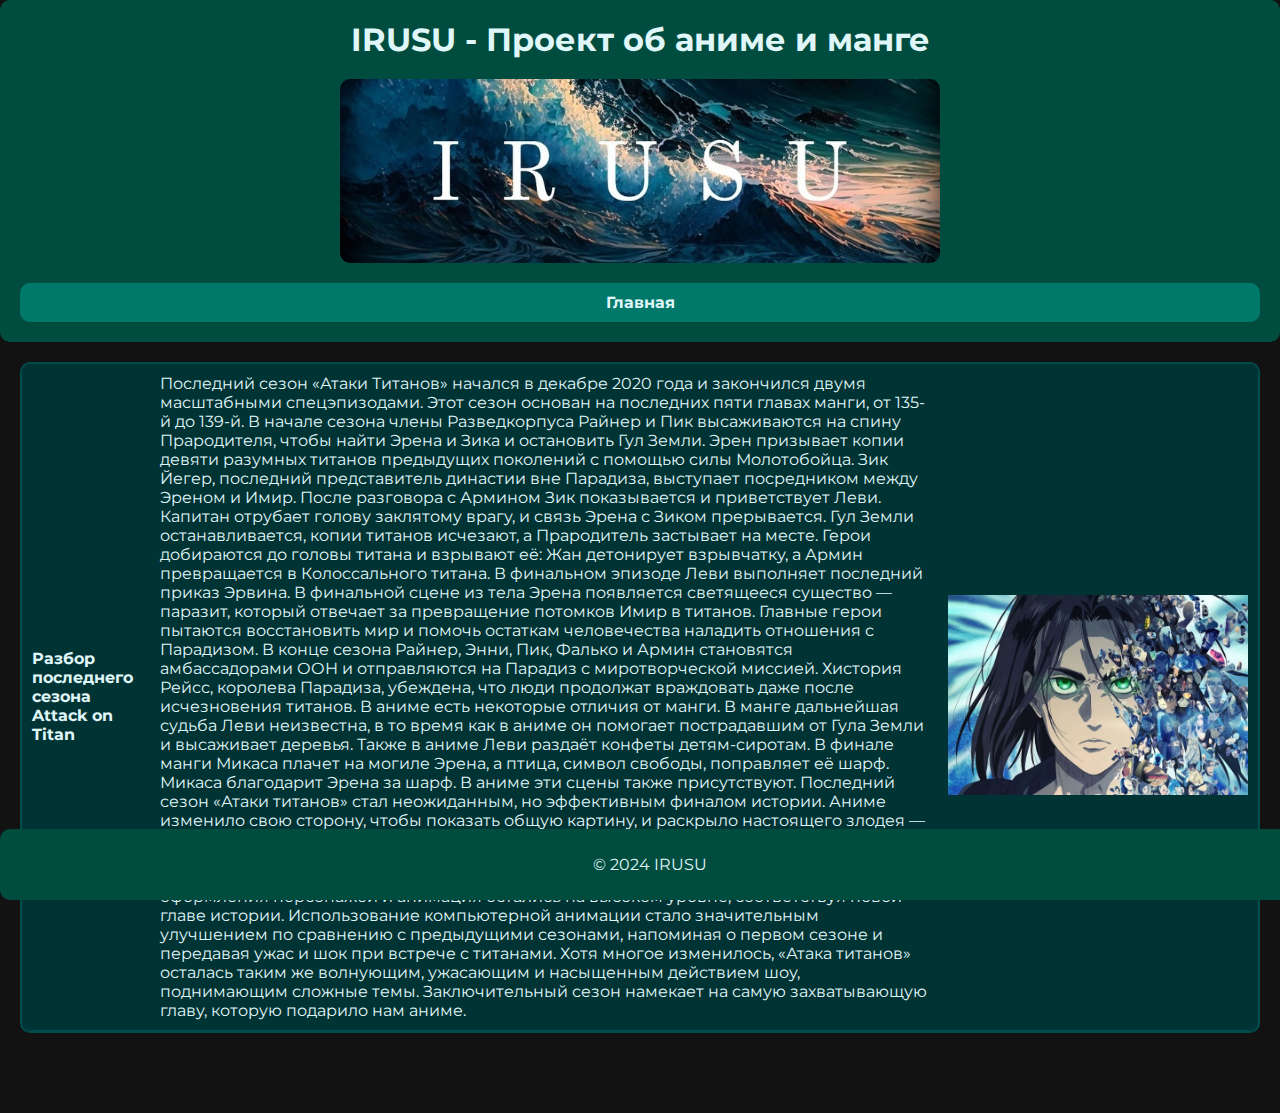
<file: article.html>
<!DOCTYPE html>
<html lang="ru">
<head>
    <meta charset="UTF-8">
    <meta name="viewport" content="width=device-width, initial-scale=1.0">
    <title>irusu-manhwa</title>
    <link href="https://fonts.googleapis.com/css2?family=Montserrat:wght@300;400;700&display=swap" rel="stylesheet">
    <link rel="stylesheet" href="/main.css">
</head>
<body>
    <header>
        <h1>IRUSU - Проект об аниме и манге</h1>
        <img src="/images/header.jpg" alt="header" width="600">
        <nav>
            <ul class="nav-menu">
                <li><a href="/index.html">Главная</a></li>
            </ul>
            <div class="hamburger">
                <span class="bar"></span>
                <span class="bar"></span>
                <span class="bar"></span>
            </div>
        </nav>
    </header>
    <main>
        <table width="100%">
            <thead>
                <tr>
                </tr>
            </thead>
            <tbody>
                    <tr>
                        <td><strong>Разбор последнего сезона Attack on Titan</strong></td>
                        <td>
                         Последний сезон «Атаки Титанов» начался в декабре 2020 года и закончился двумя масштабными спецэпизодами. Этот сезон основан на последних пяти главах манги, от 135-й до 139-й.
                        В начале сезона члены Разведкорпуса Райнер и Пик высаживаются на спину Прародителя, чтобы найти Эрена и Зика и остановить Гул Земли. Эрен призывает копии девяти разумных титанов предыдущих поколений с помощью силы Молотобойца. Зик Йегер, последний представитель династии вне Парадиза, выступает посредником между Эреном и Имир.
                        После разговора с Армином Зик показывается и приветствует Леви. Капитан отрубает голову заклятому врагу, и связь Эрена с Зиком прерывается. Гул Земли останавливается, копии титанов исчезают, а Прародитель застывает на месте.
                        Герои добираются до головы титана и взрывают её: Жан детонирует взрывчатку, а Армин превращается в Колоссального титана. В финальном эпизоде Леви выполняет последний приказ Эрвина.
                        В финальной сцене из тела Эрена появляется светящееся существо — паразит, который отвечает за превращение потомков Имир в титанов. Главные герои пытаются восстановить мир и помочь остаткам человечества наладить отношения с Парадизом.
                        В конце сезона Райнер, Энни, Пик, Фалько и Армин становятся амбассадорами ООН и отправляются на Парадиз с миротворческой миссией. Хистория Рейсс, королева Парадиза, убеждена, что люди продолжат враждовать даже после исчезновения титанов.
                        В аниме есть некоторые отличия от манги. В манге дальнейшая судьба Леви неизвестна, в то время как в аниме он помогает пострадавшим от Гула Земли и высаживает деревья. Также в аниме Леви раздаёт конфеты детям-сиротам.
                        В финале манги Микаса плачет на могиле Эрена, а птица, символ свободы, поправляет её шарф. Микаса благодарит Эрена за шарф. В аниме эти сцены также присутствуют.
                        Последний сезон «Атаки титанов» стал неожиданным, но эффективным финалом истории. Аниме изменило свою сторону, чтобы показать общую картину, и раскрыло настоящего злодея — узаконенный фанатизм, создающий бесконечный цикл насилия и боли.
                        Новый состав персонажей, в основном элдийцы, служит в войсках Марли, фокусируясь на битве за важный форт. Несмотря на смену творческой команды и студии производства, стиль оформления персонажей и анимация остались на высоком уровне, соответствуя новой главе истории.
                        Использование компьютерной анимации стало значительным улучшением по сравнению с предыдущими сезонами, напоминая о первом сезоне и передавая ужас и шок при встрече с титанами.
                        Хотя многое изменилось, «Атака титанов» осталась таким же волнующим, ужасающим и насыщенным действием шоу, поднимающим сложные темы. Заключительный сезон намекает на самую захватывающую главу, которую подарило нам аниме.
                        </td>
                        <td><img src="/images/art1.jpg" alt="My Hero Academia" width="300"></td>
                    </tr>
            </tbody>
        </table>
    </main>
    <footer>
        <p>© 2024 IRUSU</p>
    </footer>
    <script src="script.js"></script>
</body>
</html>
</file>
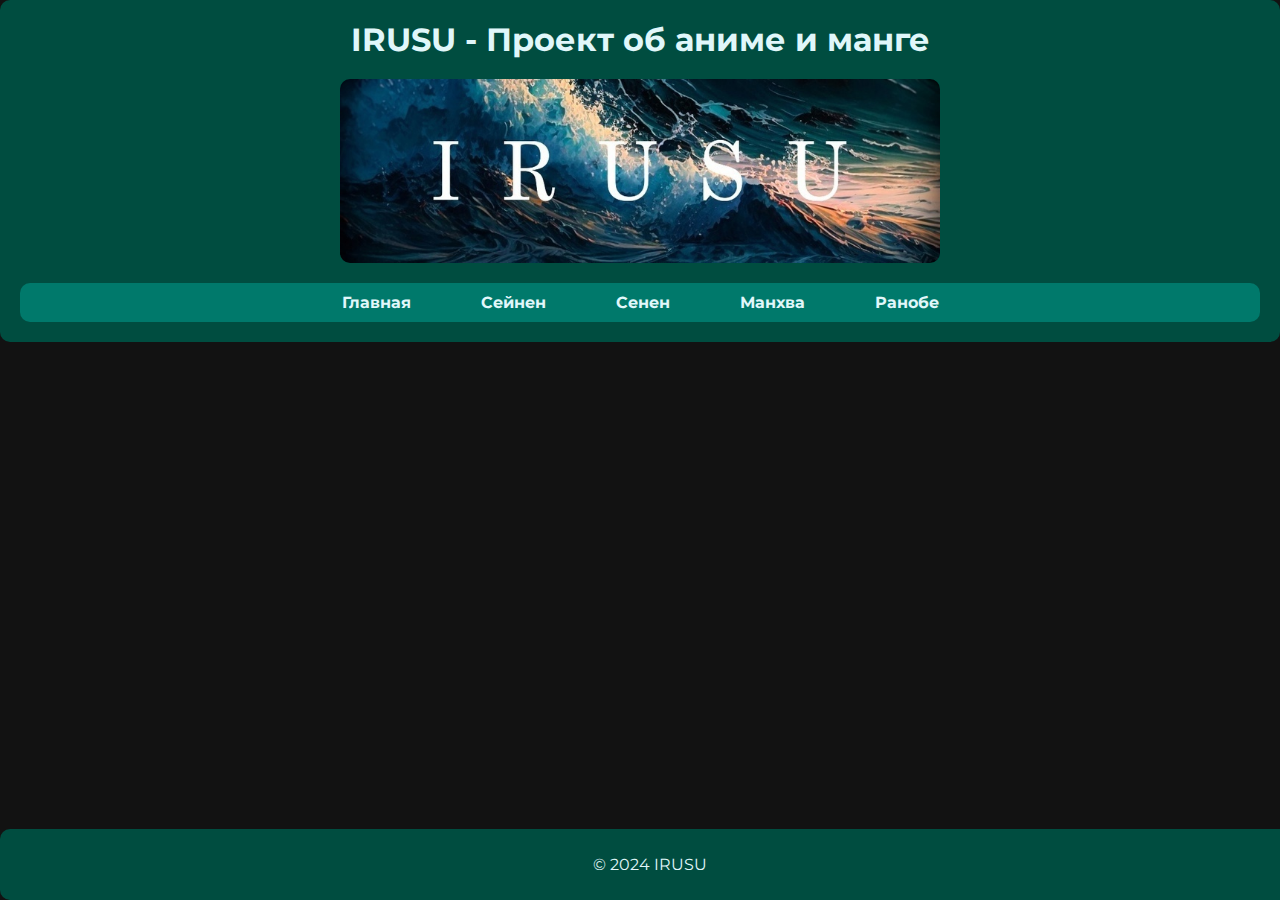
<file: manga.html>
<!DOCTYPE html>
<html lang="ru">
<head>
    <meta charset="UTF-8">
    <meta name="viewport" content="width=device-width, initial-scale=1.0">
    <title>irusu</title>
    <link href="https://fonts.googleapis.com/css2?family=Montserrat:wght@300;400;700&display=swap" rel="stylesheet">
    <link rel="stylesheet" href="main.css">
</head>
<body>
    <header>
        <h1>IRUSU - Проект об аниме и манге</h1>
        <img src="/images/header.jpg" alt="header" width="600">
        <nav>
            <ul class="nav-menu">
                <li><a href = "index.html">Главная</a></li>
                <li><a href = "genre/seinen.html">Сейнен</a></li>
                <li><a href = "genre/shounen.html">Сенен</a></li>
                <li><a href = "genre/manhwa.html">Манхва</a></li>
                <li><a href = "genre/ranobe.html">Ранобе</a></li>
            </ul>
            <div class="hamburger">
                <span class="bar"></span>
                <span class="bar"></span>
                <span class="bar"></span>
            </div>
        </nav>
    </header>
    <main>
    </main>
    <footer>
        <p>© 2024 IRUSU</p>
    </footer>
    <script src="script.js"></script>
</body>
</html>
</file>
<file: main.css>
body {
    margin: 0;
    font-family: 'Montserrat', sans-serif;
    background-color: #121212;
    color: #e0f7fa;
    padding-bottom: 60px;
}


header {
    text-align: center;
    padding: 20px;
    background-color: #004d40;
    border-radius: 10px;
}

header h1 {
    margin: 0;
    color: #e0f7fa;
    font-size: 2em;
}

header img {
    display: block;
    margin: 20px auto;
    max-width: 100%;
    height: auto;
    border-radius: 10px;
}

nav {
    position: relative;
}

nav ul {
    list-style-type: none;
    padding: 0;
    margin: 0;
    display: flex;
    justify-content: center;
    background-color: #00796b;
    border-radius: 10px;
}

nav ul li {
    margin: 0 15px;
}

nav ul li a {
    text-decoration: none;
    color: #e0f7fa;
    padding: 10px 20px;
    display: block;
    border-radius: 5px;
}

nav ul li a:hover {
    background-color: #004d40;
}

.hamburger {
    display: none;
    flex-direction: column;
    cursor: pointer;
    position: absolute;
    right: 20px;
    top: 20px;
}

.hamburger .bar {
    height: 3px;
    width: 25px;
    background-color: #e0f7fa;
    margin: 4px 0;
    border-radius: 5px;
}

main {
    padding: 20px;
    text-align: center;
    border-radius: 10px;
}

footer {
    text-align: center;
    padding: 10px;
    background-color: #004d40;
    color: #e0f7fa;
    border-radius: 10px;
    position: fixed;
    width: 100%;
    bottom: 0;
}

@media (max-width: 768px) {
    nav ul {
        flex-direction: column;
        display: none;
        width: 100%;
        position: absolute;
        top: 60px;
        left: 0;
        background-color: #00796b;
    }

    nav ul.active {
        display: flex;
    }

    .hamburger {
        display: flex;
    }
}

table {
    width: 100%;
    border-collapse: separate;
    border-spacing: 0;
    border: 2px solid #004d4d; /* Темный бирюзовый цвет */
    border-radius: 10px;
    overflow: hidden;
    background-color: #002626; /* Темный фон */
    color: #e0f7fa; /* Светлый текст */
}

th, td {
    padding: 10px;
    text-align: left;
    border-bottom: 1px solid #004d4d; /* Темный бирюзовый цвет */
}

th {
    background-color: #004d4d; /* Темный бирюзовый цвет */
    color: #e0f7fa; /* Светлый текст */
}

td {
    background-color: #003333; /* Темный фон для ячеек */
}

thead th:first-child {
    border-top-left-radius: 10px;
}

thead th:last-child {
    border-top-right-radius: 10px;
}

tbody tr:last-child td:first-child {
    border-bottom-left-radius: 10px;
}

tbody tr:last-child td:last-child {
    border-bottom-right-radius: 10px;
}

h1, h2, h3 {
    color: #e0f7fa;
}

.bestseller-item, .news-item, .article-item {
    background-color: #263238;
    margin: 20px;
    padding: 20px;
    border-radius: 10px;
}

.bestseller-item img, .news-item img, .article-item img {
    max-width: 80%;
    border-radius: 10px;
}

a {
    color: #e0f7fa;
    text-decoration: none;
    font-weight: bold;
}
a:hover {
    background-color: #004d40;
}
</file>
